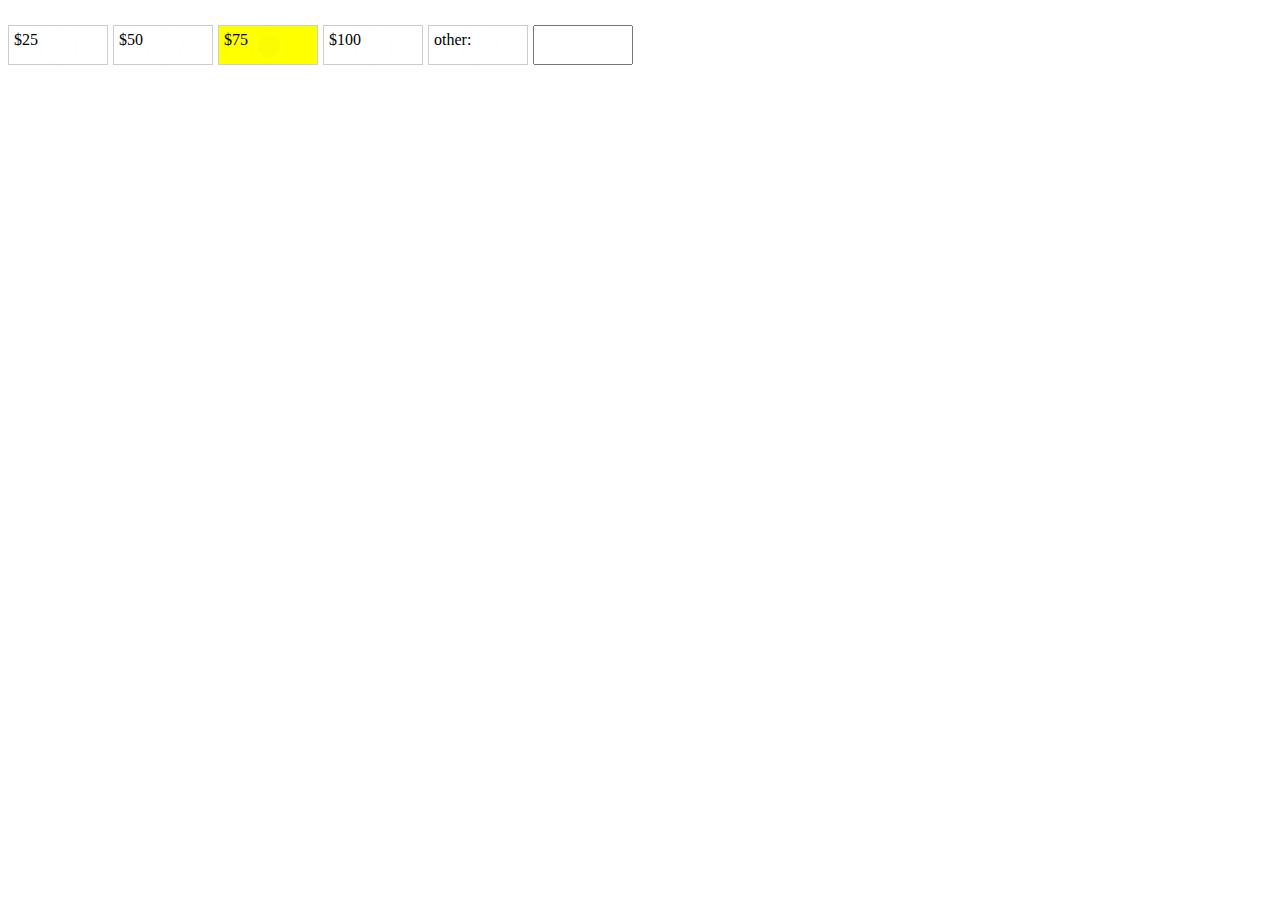
<file: custom-radio/index.html>
<!DOCTYPE html>
<html lang="en">
  <head>
    <meta charset="UTF-8" />
    <meta name="viewport" content="width=device-width, initial-scale=1.0" />
    <title>Document</title>
    <link rel="stylesheet" href="style.css" />
  </head>
  <body>
    <ul class="donate-now">
      <li>
        <input type="radio" id="a25" name="amount" />
        <label for="a25">$25</label>
      </li>
      <li>
        <input type="radio" id="a50" name="amount" />
        <label for="a50">$50</label>
      </li>
      <li>
        <input type="radio" id="a75" name="amount" checked="checked" />
        <label for="a75">$75</label>
      </li>
      <li>
        <input type="radio" id="a100" name="amount" />
        <label for="a100">$100</label>
      </li>
      <li>
        <input type="radio" id="other" name="amount" />
        <label for="other">other:</label>
      </li>
      <li>
        <input type="text" id="otherAmount" name="numAmount" />
      </li>
    </ul>
  </body>
</html>
</file>
<file: custom-radio/style.css>
.donate-now {
  list-style-type: none;
  margin: 25px 0 0 0;
  padding: 0;
}

.donate-now li {
  float: left;
  margin: 0 5px 0 0;
  width: 100px;
  height: 40px;
  position: relative;
}

.donate-now label,
.donate-now input {
  display: block;
  position: absolute;
  top: 0;
  left: 0;
  right: 0;
  bottom: 0;
}

.donate-now input[type='radio'] {
  opacity: 0.01;
  z-index: 100;
}

.donate-now input[type='radio']:checked + label,
.Checked + label {
  background: yellow;
}

.donate-now label {
  padding: 5px;
  border: 1px solid #ccc;
  cursor: pointer;
  z-index: 90;
}

.donate-now label:hover {
  background: #ddd;
}
</file>
